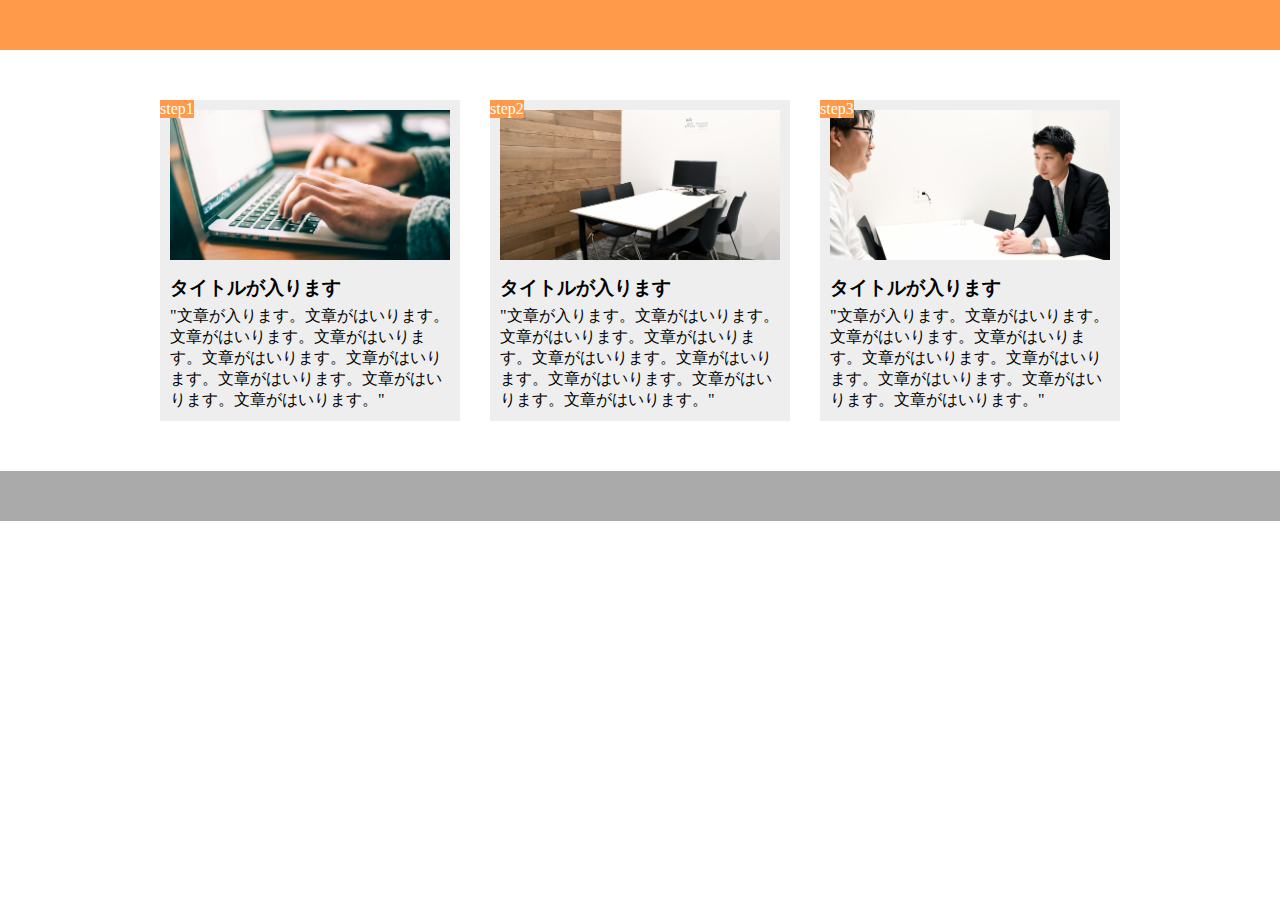
<file: 1-9-2.html>
<!DOCTYPE html>
<html lang="ja">
  <head>
    <meta charset="UTF-8" />

   <title>9章演習</title>

    <link rel="stylesheet" href="1-9-2.css" />
    <meta name="viewport" content="width=device-width,initial-scale=1.0">


  </head>

  <body>

    <header></header>

    <main>

      <div class="step-box">
      <div class="step-img1"></div>
      <span class="step-num">step1</span>
      <h3 class="title">タイトルが入ります</h3>
      <p class="text">"文章が入ります。文章がはいります。文章がはいります。文章がはいります。文章がはいります。文章がはいります。文章がはいります。文章がはいります。文章がはいります。"</p>
      </div>

      <div class="step-box">
      <div class="step-img2"></div>
      <span class="step-num">step2</span>
      <h3 class="title">タイトルが入ります</h3>
      <p class="text">"文章が入ります。文章がはいります。文章がはいります。文章がはいります。文章がはいります。文章がはいります。文章がはいります。文章がはいります。文章がはいります。"</p>
      </div>

      <div class="step-box">
      <div class="step-img3"></div>
      <span class="step-num">step3</span>
      <h3 class="title">タイトルが入ります</h3>
      <p class="text">"文章が入ります。文章がはいります。文章がはいります。文章がはいります。文章がはいります。文章がはいります。文章がはいります。文章がはいります。文章がはいります。"</p>
      </div>

    </main>
    <footer></footer>
  </body>
  </html>
</file>
<file: 1-9-2.css>
* {
  margin: 0;
  padding: 0;
  box-sizing: border-box;}

  header{
    height:50px;
    background-color:#ff9a4b;
  }

  main{
    width:960px;
    margin:50px auto;
    display:flex;
  }

  .step-box{
    width:300px;
    margin-right:30px;
    padding: 10px;
    position:relative;
    background-color:#eee;
  }

  .step-box:last-child{
    margin-right:0;
  }

  .step-img1{
    height:150px;
    background-image:url(img1-9/flow01.png);
    background-position:bottom;
    background-size:cover;
  }

 .step-img2{
 height:150px;
 background-image:url(img1-9/flow02.png);
 background-position:bottom;
 background-size:cover;
 }

.step-img3{
  height:150px;
  background-image:url(img1-9/flow03.png);
  background-position:bottom;
  background-size:cover;
}

.step-num {
  position: absolute;
  top: 0;
  left: 0;
  background-color:#ff9a4b;
  color:#fff;
}

.title{
  margin:15px 0 5px;
}

footer{
  height:50px;
  background-color:#aaa;
}

@media screen and (max-width:768px) {

  header{
    width:100%;
  }

  main{
    width:100%;
     display: block;
  }

  .step-box{
    width:90%;
    margin: 0 auto 20px auto;
  }

  .step-box:last-child{
     margin-right:auto;
  }

  .step-img1{
  width: 100% ;
  }

  .step-img2{
  width: 100%;
  }

  .step-img3{
    width: 100%;
  }



｝
</file>
